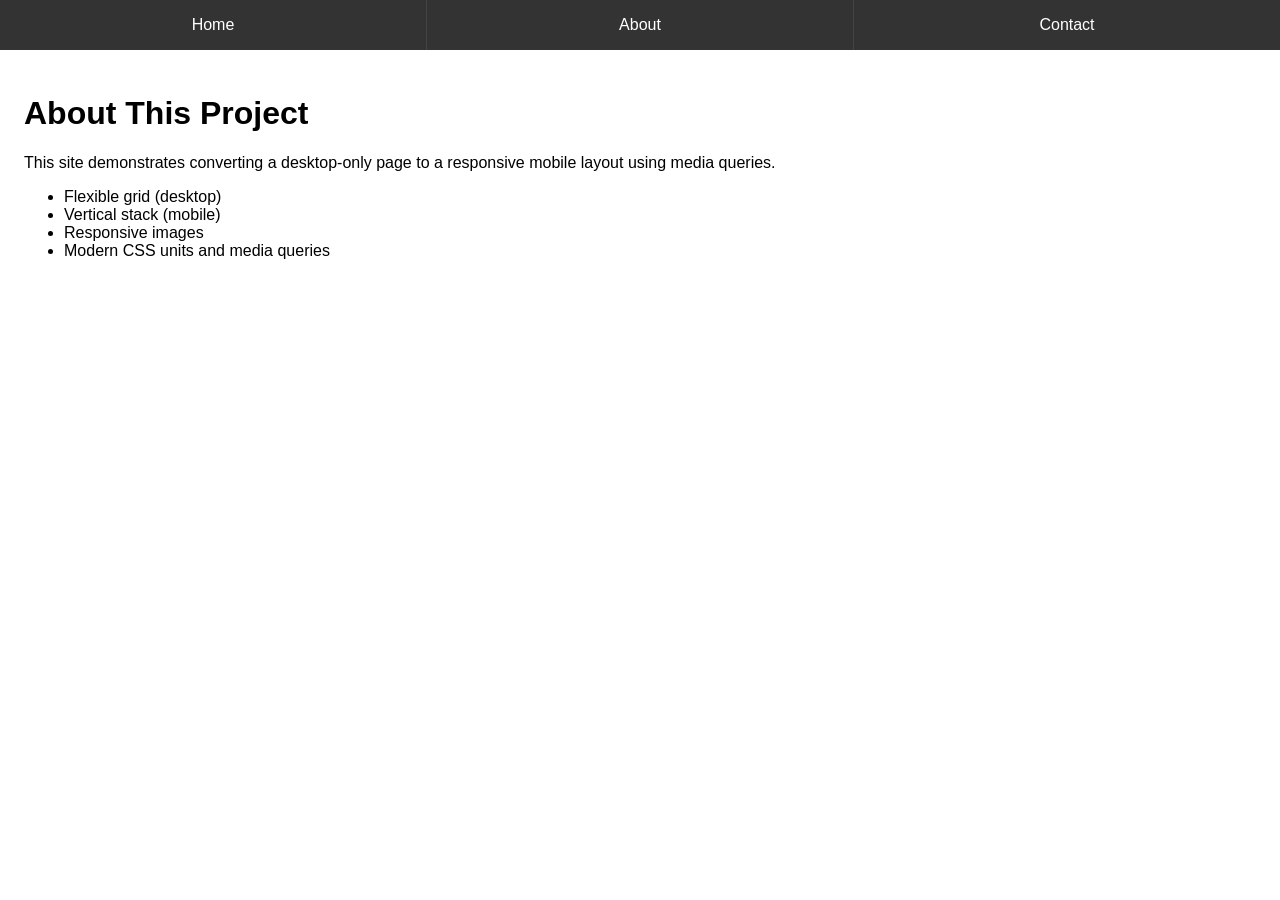
<file: about.html>
<!DOCTYPE html>
<html lang="en">
<head>
  <meta charset="UTF-8">
  <title>About - Responsive Task</title>
  <meta name="viewport" content="width=device-width, initial-scale=1.0">
  <link rel="stylesheet" href="style.css">
</head>
<body>
  <nav>
    <ul>
      <li><a href="index.html">Home</a></li>
      <li><a href="about.html">About</a></li>
      <li>Contact</li>
    </ul>
  </nav>
  <div class="container">
    <main class="main-content">
      <h1>About This Project</h1>
      <p>This site demonstrates converting a desktop-only page to a responsive mobile layout using media queries.</p>
      <ul>
        <li>Flexible grid (desktop)</li>
        <li>Vertical stack (mobile)</li>
        <li>Responsive images</li>
        <li>Modern CSS units and media queries</li>
      </ul>
    </main>
  </div>
  <script src="script.js"></script>
</body>
</html>
</file>
<file: style.css>
body {
  font-family: Arial, sans-serif;
  margin: 0;
  padding: 0;
}

nav ul {
  display: flex;
  list-style: none;
  background: #333;
  color: #fff;
  margin: 0;
  padding: 0;
}

nav ul li {
  flex: 1;
  padding: 16px;
  text-align: center;
  border-right: 1px solid #444;
}

nav ul li:last-child {
  border-right: none;
}

nav a {
  color: inherit;
  text-decoration: none;
  display: block;
}

.container {
  display: flex;
  min-height: 80vh;
}

.sidebar {
  width: 250px;
  background: #efefef;
  padding: 20px;
}

.main-content {
  flex: 1;
  padding: 24px;
}

img {
  max-width: 100%;
  height: auto;
  display: block;
  margin-top: 16px;
}

/* Responsive Styles */
@media (max-width: 768px) {
  .container {
    flex-direction: column;
  }
  .sidebar {
    width: 100%;
    order: 2;
    padding: 16px;
  }
  .main-content {
    order: 1;
    padding: 16px;
  }
  nav ul {
    flex-direction: column;
  }
  nav ul li {
    padding: 12px;
    border-bottom: 1px solid #444;
    border-right: none;
  }
  nav ul li:last-child {
    border-bottom: none;
  }
}

/* Prevent horizontal scroll on small screens */
body {
  overflow-x: hidden;
}
</file>
